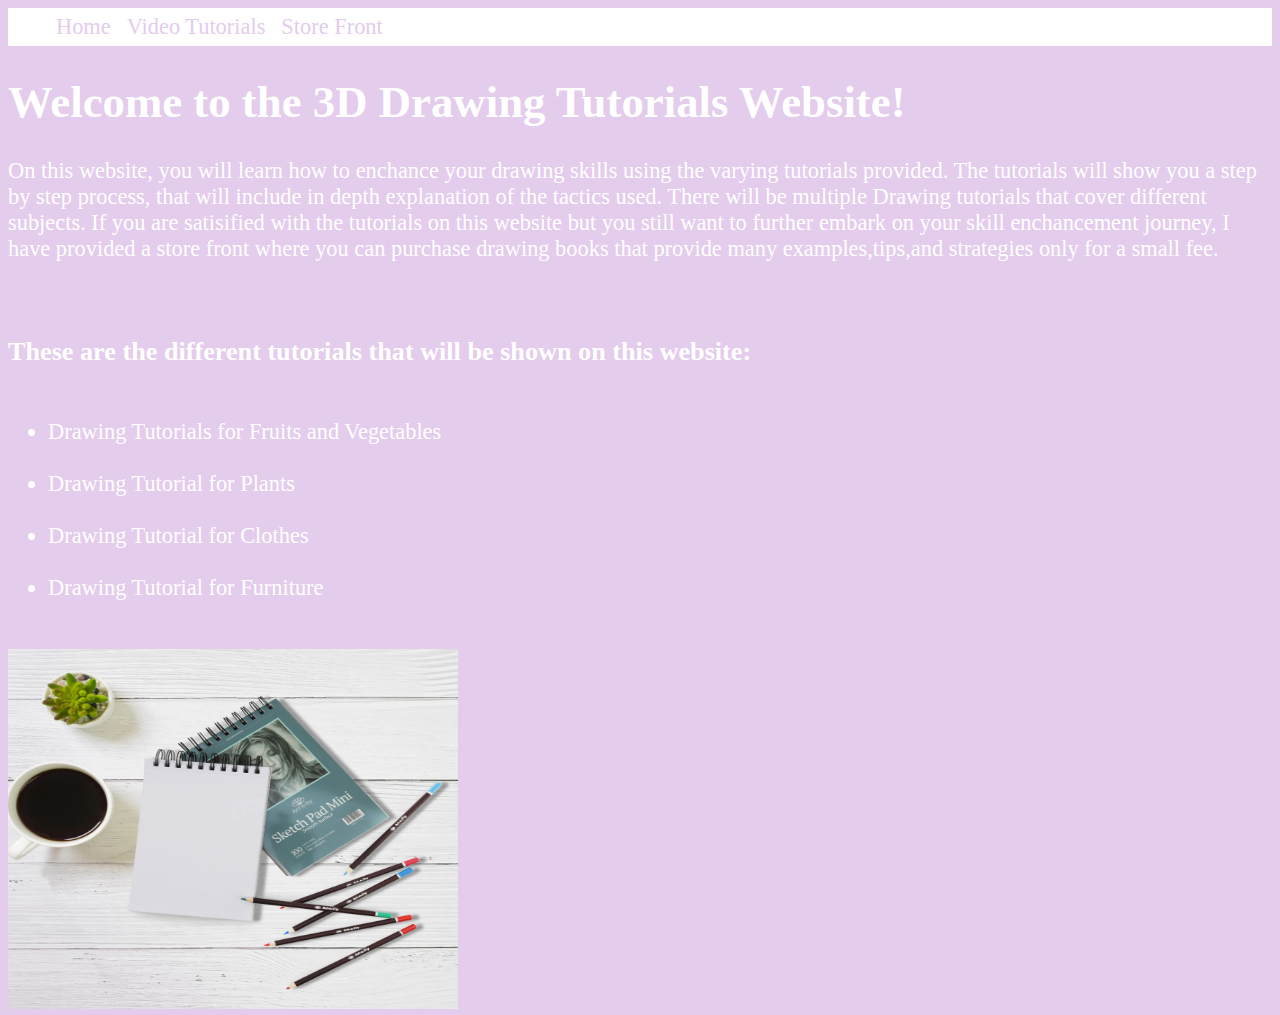
<file: index.html>
<!DOCTYPE html>
<html>

<head>
  <meta charset="utf-8">
  <meta name="viewport" content="width=device-width">
  <link href="style.css" rel="stylesheet" type="text/css" />
  <title> 3D Drawing Tutorials Homepage </title>
</head>
<style>
  ul.a {
    list-style-type: none;
    margin: 0;
    paddng: 0;
    overflow: hidden;
    background-color: #FFFFFF;
    position: -webkit-sticky;
    top: 0;

  }

  li.a {
    float: left;
  }

  li.a a {
    display: block;
    color: #E4CCEC;
    text-align: center;
    padding: 6px 8px;
    text-decoration: none;
  }

  li.a a:hover {
    background-color: #F7F0F9;
  }

  body {
    background-color: #E4CCEC;
    font-family: Quicksand;
    font-size: 140%;
    color: #FFFFFF;
</style>


<body>
  <ul class="a">
    <li class="a"><a class="active" href="index.html">Home</a></li>
    <li class="a"><a href="Videoturorials.html">Video
        Tutorials</a></li>
    <li class="a"><a href="Storefront.html">Store
        Front</a></li>
  </ul>
  <h1>Welcome to the 3D Drawing Tutorials Website!</h1>

  <p>On this website, you will learn how to enchance your drawing skills using the varying tutorials provided. The
    tutorials will show you a step by step process, that will include in depth explanation of the tactics used. There
    will be multiple Drawing tutorials that cover different subjects. If you are satisified with the tutorials on this
    website but you still want to further embark on your skill enchancement journey, I have provided a store front where
    you can purchase drawing books that provide many examples,tips,and strategies only for a small fee. </p>
  <br>
  <h3>These are the different tutorials that will be shown on this website:</h3>
  <ul>
    <br>
    <li>Drawing Tutorials for Fruits and Vegetables</li>
    <br>
    <li>Drawing Tutorial for Plants</li>
    <br>
    <li>Drawing Tutorial for Clothes</li>
    <br>
    <li>Drawing Tutorial for Furniture </li>
  </ul>
  <br>
  <img src="spwp.webp" alt="Drawing Pad with Pencils" width="450" height="360">



</body>

</html>
</file>
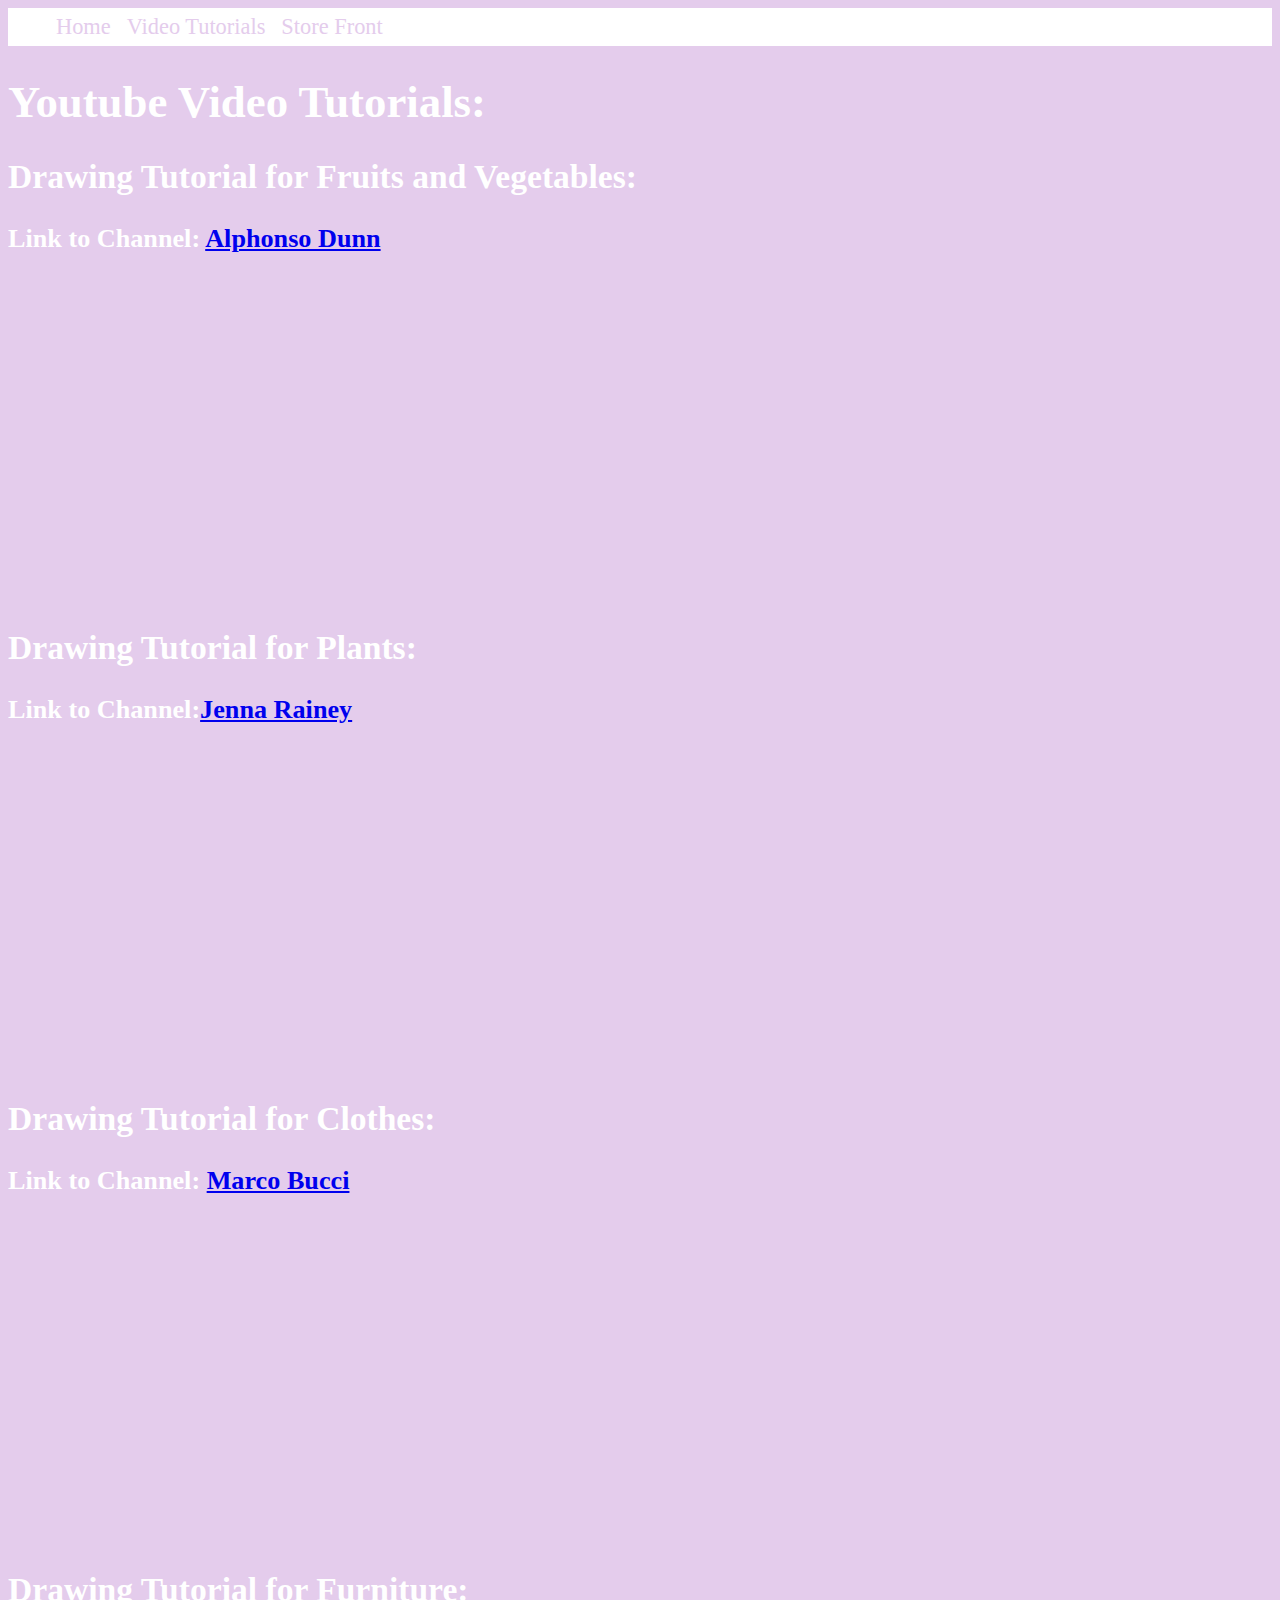
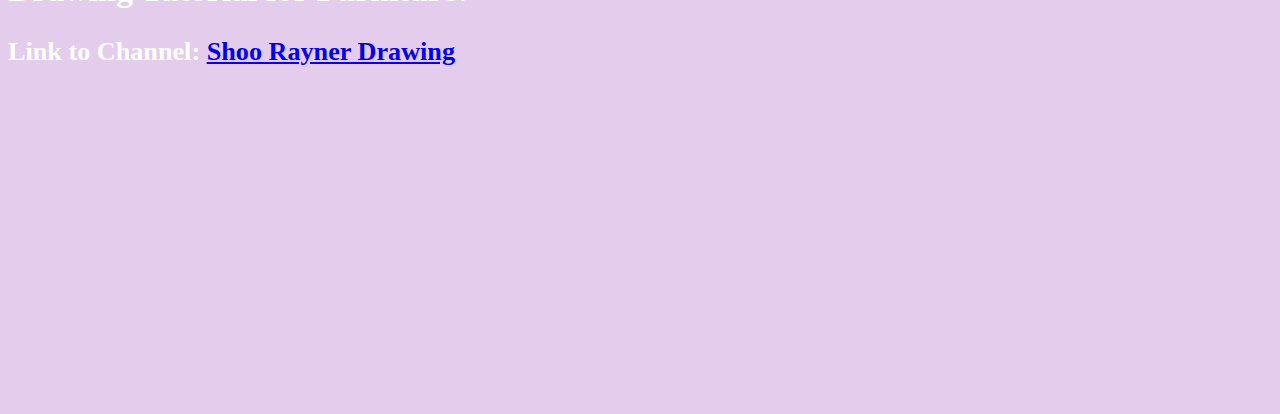
<file: Videoturorials.html>
<!DOCTYPE html>
<html>

<head>
  <meta charset="utf-8">
  <meta name="viewport" content="width=device-width">
  <link href="style.css" rel="stylesheet" type="text/css" />
  <title> 3D Drawing Tutorials Videos</title>
</head>
<style>
  ul {
    list-style-type: none;
    margin: 0;
    paddng: 0;
    overflow: hidden;
    background-color: #FFFFFF;
    position: -webkit-sticky;
    top: 0;

  }

  li {
    float: left;
  }

  li a {
    display: block;
    color: #E4CCEC;
    text-align: center;
    padding: 6px 8px;
    text-decoration: none;
  }

  li a:hover {
    background-color: #F7F0F9;
  }

  body {
    background-color: #E4CCEC;
    font-family: Quicksand;
    font-size: 140%;
    color: #FFFFFF;
  }
</style>

<body>
  <ul>
    <li><a class="active" href="index.html">Home</a></li>
    <li><a href="Videoturorials.html">Video
        Tutorials</a></li>
    <li><a href="Storefront.html">Store
        Front</a></li>
  </ul>
  <h1> Youtube Video Tutorials:</h1>

  <h2> Drawing Tutorial for Fruits and Vegetables: </h2>
  <h3> Link to Channel: <a href="https://www.youtube.com/@ALPHONSODUNN">Alphonso Dunn</a> </h3>
  <iframe width="560" height="315" src="https://www.youtube.com/embed/PZn9s7Laduo?si=CutO_N4eB6pmbPMY" title="YouTube video player" frameborder="0" allow="accelerometer; autoplay; clipboard-write; encrypted-media; gyroscope; picture-in-picture; web-share" referrerpolicy="strict-origin-when-cross-origin" allowfullscreen></iframe>
  
  <h2> Drawing Tutorial for Plants:</h2>
  <h3> Link to Channel:<a href="https://www.youtube.com/@JennaRaineyChannel">Jenna Rainey</a> </h3>
  <iframe width="560" height="315" src="https://www.youtube.com/embed/6BdyQnsyq9E?si=ib6sYs_7TWpbon1k"
    title="YouTube video player" frameborder="0"
    allow="accelerometer; autoplay; clipboard-write; encrypted-media; gyroscope; picture-in-picture; web-share"
    referrerpolicy="strict-origin-when-cross-origin" allowfullscreen></iframe>
  
  <h2> Drawing Tutorial for Clothes:</h2>
  <h3> Link to Channel: <a href="https://www.youtube.com/@marcobucci">Marco Bucci</a> </h3>
  <iframe width="560" height="315" src="https://www.youtube.com/embed/d07NanfYT8U?si=5SlxSdVFdKiTa2hL" title="YouTube video player" frameborder="0" allow="accelerometer; autoplay; clipboard-write; encrypted-media; gyroscope; picture-in-picture; web-share" referrerpolicy="strict-origin-when-cross-origin" allowfullscreen></iframe>

  <h2> Drawing Tutorial for Furniture:</h2>
  <h3> Link to Channel: <a href="https://www.youtube.com/@shoorayner">Shoo Rayner Drawing</a></h3>
  <iframe width="560" height="315" src="https://www.youtube.com/embed/jgeE5l2cRAk?si=K6Q7-U7FoVKU9svq" title="YouTube video player" frameborder="0" allow="accelerometer; autoplay; clipboard-write; encrypted-media; gyroscope; picture-in-picture; web-share" referrerpolicy="strict-origin-when-cross-origin" allowfullscreen></iframe>

</body>

</html>
</file>
<file: style.css>
html{
  height:100%;
  width:100%;
}
</file>
